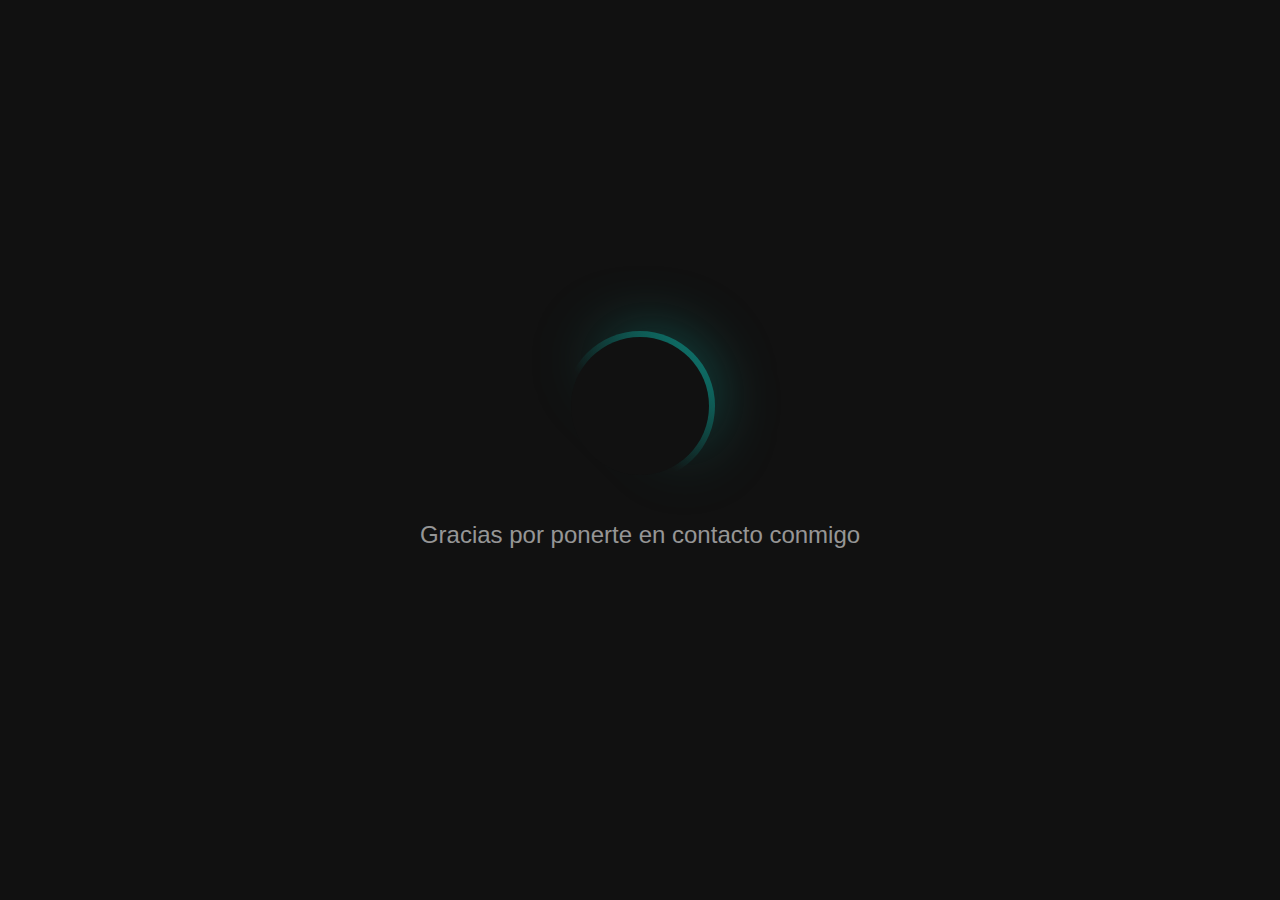
<file: thanks.html>
<!DOCTYPE html>
<html lang="en">
<head>
    <meta charset="UTF-8">
    <meta http-equiv="X-UA-Compatible" content="IE=edge">
    <meta name="viewport" content="width=device-width, initial-scale=1.0">
    <link rel="shortcut icon" href="./images/lobo16px.png"/>
    <link rel="stylesheet" href="./styles.css">
    <title>Gracias</title>
</head>
<body>
    <main class="main-thx">
        <div class="loader">
        </div>
        <p class="parrafo-thx">
            Gracias por ponerte en contacto conmigo
        </p>
    </main>
</body>
</html>
</file>
<file: styles.css>
*{
    margin: 0;
    padding: 0;
    box-sizing: border-box;
    font-family: 'Poppins', sans-serif;
    scroll-behavior:smooth;
}
:root{
    --back: #333;
    --white: #fff;
}

.dark{
    --back: #fff; /*AFECTA AL TEXTO, EN MODO OSCURO ES BLANCO Y EN MODO CLARO OSCURO*/
    --white: rgb(0, 0, 0); /*LAS LETRAS BLANCAS SE VUELVEN NEGRAS Y LAS NEGRAS BLANCAS*/
}
body{
    background: #000;
}
header{
    position: absolute;
    display: flex;
    justify-content: space-between;
    align-items: center;
    width: 100%;
    padding: 40px 100px;
    z-index: 10000;
}

header .logo{
    position: relative;
    display: inline-flex;
    color: var(--back);
    text-decoration: none;
    font-size: 2em;
    font-weight: 700;
    letter-spacing: 0.05em;
    text-transform: uppercase;
}

.righSide{
    display: flex;
}
.btns{
    position: relative;
    width: 40px;
    height: 40px;
    display: flex;
    justify-content: center;
    align-items: center;
    cursor: pointer;
    margin-left: 10px;
}
.btns .menuToggle ion-icon{
    font-size: 3em;
}
.btns ion-icon{
    font-size: 1.5em;
    color: var(--back);
}
.btns ion-icon:nth-child(2){
    display: none;
}
.btns.active ion-icon:nth-child(2){
    display: block;
}
.btns.active ion-icon:nth-child(1){
    display: none;
}
.main{
    position: relative;
    width: 100%;
    min-height: 100vh;
    display: flex;
    justify-content: center;
    align-items: center;
    background-color: var(--white);
}
.main video{
    position: absolute;
    top: 0;
    left: 0;
    width: 100%;
    height: 100%;
    object-fit: cover;
}
.dark .mask{
    filter: invert(1);
    mix-blend-mode: multiply;
}

.mask{
    position: absolute;
    top: 0;
    left: 0;
    width: 100%;
    height: 100%;
    z-index: 2;
    user-select: none;
    mix-blend-mode: screen;
}
.main h2{
    position: absolute;
    z-index: 3;
    font-size: 7vw;
    font-weight: 900;
    color: var(--back);
    text-shadow: 0 7px 6px rgba(0, 0, 0, 0.2);
    backdrop-filter: blur(5px);
}
.navigation{
    position: fixed;
    top: 0;
    left: -100%;
    width: 50%;
    height: 100%;
    display: flex;
    justify-content: center;
    align-items: center;
    flex-direction: column;
    background: var(--white);
    z-index: 4;
    transition: 0.5s;
    border-right: solid 1px var(--back);
}
.navigation.active{
    left: 0;
}
.navigation li{
    list-style: none;
}
.navigation li a{
    display: inline-flex;
    margin: 5px 0;
    font-size: 1.25em;
    text-decoration: none;
    color: var(--back);
    padding: 5px 20px;
    border-radius: 40px;
    letter-spacing: 1px;
}
/* .navigation li a:hover{
    /* background: var(--back); */
    /* color: var(--white); 
} */
.aHover{
    position: relative;
}
.aHover2{
    position: relative;
}
.aHover3{
    position: relative;
}
.aHover4{
    position: relative;
}
.aHover::after{
    content: "";
    position: absolute;
    color: var(--white);
    height: 3px;
    width: 0;
    background-color: #0e8178 ;
    bottom: -10px;
    transition: 0.3s;  
}
.aHover2::after{
    content: "";
    position: absolute;
    color: var(--white);
    height: 3px;
    width: 0;
    background-color: #0e8178 ;
    bottom: -10px;
    transition: 0.3s;
    
}
.aHover3::after{
    content: "";
    position: absolute;
    color: var(--white);
    height: 3px;
    width: 0;
    background-color: #0e8178 ;
    bottom: -10px;
    transition: 0.3s;  
}
.aHover4::after{
    content: "";
    position: absolute;
    color: var(--white);
    height: 3px;
    width: 0;
    background-color: #0e8178 ;
    bottom: -10px;
    transition: 0.3s;  
}
.aHover:hover::after{
    width: 3.2em;
}
.aHover2:hover::after{
    width: 5.3em;
}
.aHover3:hover::after{
    width: 2.7em;
}
.aHover4:hover::after{
    width: 4.5em;
}

.copyrightText{
    position: absolute;
    left: 100px;
    bottom: 40px;
    z-index: 4;
    font-weight: 500;
    font-size: 1.2em;
    color: var(--back);
    top: 87%;
}

/*=====================*/
/*=======CARDS=========*/
/*=====================*/
.contain{
    display: flex;
    flex-direction: row;
    background-color: var(--white);
}
.title{
    color: var(--back);
    text-align: center;
    padding-top: 20px;
    padding-bottom: 20px;
    background-color: var(--white);
}
.card{
    position: relative;
    width: 230px;
    height:340px;
    background-color: var(--back);
    margin: 90px auto;
    overflow: hidden;
    box-shadow: 0px 1px 10px rgba(0, 0, 0, 0,2);
    /* border: solid 1px red; */
    /* border-radius: 10px; */
}
.img{
    height: 140px; 
    width: 140px;
    z-index: 2;
}
.img-bici{
    height: 110px;
    z-index: 2;
}
.product{
    z-index: 2;
    margin: 10px 0;
    color: var(--white);
    /* text-shadow: 0px 2px 2px rgba(150, 150, 150, 0.84); */
}
.paragraph{
    z-index: 2;
    border: solid 1px var(--white);
    width: 90%;
    font-size: 0.8em;
    display: none;
    position: relative;
    background-color: var(--white);
}
#paragraph:hover .paragraph {
    display:block;
}
p{
    z-index: 2;
    margin-top: 20px;
    margin-bottom: 20px;
    color: var(--back);
}
 a{
    z-index: 2;
    margin: 3px 0;
    color: var(--white);
    text-shadow: 0px 2px 2px rgba(150, 150, 150, 0.84);
}
.separacion{
    height: 200px;
    width: 100%;
    background-color: var(--white);
}
.separacion-2{
    height: 200px;
    width: 100%;
    padding-top: 100px;
    background-color: var(--white);
}
.card .details{
    position: absolute;
    top: 0;
    left: 0;
    width: 100%;
    height: 100%;
    display: flex;
    flex-direction: column;
    justify-content: center;
    align-items: center;
    text-align: center;
    overflow: hidden;
    background-color: var(--back);
    /* border-radius: 10px; */
    z-index: 2;
}
.card .details::before{
    content: "";
    position: absolute;
    width: 10px;
    height: 150%;
    background-color: var(--back);
    transform: rotate(35deg);
    box-shadow: 0 20px 0 20px #0d8b81;
    transition: 0.5s;
    /* border-radius: 10px; */
    z-index: 1;
}
.card:hover .details::before{
    width: 0;
    box-shadow: 0 255px 0 255px #0e8178;
    transform: rotate(180deg);
    transition: 1s;
}
.card:hover{
    transform: translateY(-3%);
    box-shadow: 5px 5px 20px rgba(0, 0, 0, 0,4);
    transition: 0.5s;
}
.card .details a{
    background-color: var(--white);
    color: var(--back);
    text-decoration: none;
    border: solid 1px var(--back);
    border-radius: 10px;
    padding: 2px 20px;
    margin-top: 10px;
    
}
.card .details a:hover{
    background-color: var(--back);
    color: var(--white);
    border: solid 1px var(--white);
}

.subtitle-2{
    background-color: var(--white);
    color: var(--back);
    text-transform: uppercase;
    font-weight: 700;
    padding-left: 15px;
    width: 20%;
}
.sobreMi{
    height: auto;
    width: 100%;
    background-color: var(--white);
    display: flex;
    flex-direction: column;
    padding-left: 10px;
}
.miParrafo{
    width: 80%;
    padding-left: 15px;
}
.miParrafo::first-letter{
    font-weight: 700;
}
.skills-images{
    display: flex;
    justify-content: center;
    gap: 5px;
    padding: 70px 0;
    background-color: var(--white);
}
.skills-images .skill:hover{
    transform: rotate(360deg);
    cursor: pointer;
    transition: 0.5s;
}
#carouselExampleControls{
    margin-top: 200px;
}
.subtitle{
    text-align: center;
    background-color: var(--white);
    color: var(--back);
    text-transform: uppercase;
    font-weight: 700;
    /* padding-bottom: 20px; */
    padding: 70px 0;
}

/*=====================*/
/*      CONTACTO       */
/*=====================*/
.Contacto{
    background-color: var(--white);
    height: 250px;
    /* border: solid 1px red; */
    padding-left: 10px;
}
.Contacto h1{
    color: var(--back);
}

.formulario{
    display: flex;
    flex-direction: column;
    /* border: solid 1px blue; */
    height: 200px;
    padding-left: 10px;
}
.form{
    display: flex;
    flex-direction: column;
    gap: 20px;
    justify-content: flex-start;
}
.form input, .asunto{
    width: 60%;
    color: var(--back);
    font-size: 15px;
}
.form .enviar_btn{
    width: 70px;
    padding: 0;
    color: var(--white);
    background-color: #0e8178 ;
    border-radius: 40px;
    padding: 3px 5px;
    border: transparent;
    box-shadow: 0px 3px 5px black;
}
.form .enviar_btn:hover{
    background: #11998e;  /* fallback for old browsers */
    background: -webkit-linear-gradient(to right, #38ef7d, #11998e);  /* Chrome 10-25, Safari 5.1-6 */
    background: linear-gradient(to right, #38ef7d, #11998e); /* W3C, IE 10+/ Edge, Firefox 16+, Chrome 26+, Opera 12+, Safari 7+ */
    transform: translateY(5%);
    box-shadow: none;
    transition: 0.5s;
}
.form input, textarea, select{
    background-color: var(--white);
    border-top: transparent;
    border-right: transparent;
    border-left: transparent;
    border-bottom: solid 2px #11998e;
    outline: none;
}
/*=====================*/
/*         CV          */
/*=====================*/
.cv-btn{
    width: 150px;
    color: var(--white);
    background-color: #0e8178 ;
    border-radius: 40px;
    padding: 10px 10px;
    border: transparent;
    text-decoration: none;
    box-shadow: 0px 3px 5px black;
    margin-left: 15px;
}
.cv-btn:hover{
    background: #11998e;  /* fallback for old browsers */
    background: -webkit-linear-gradient(to right, #38ef7d, #11998e);  /* Chrome 10-25, Safari 5.1-6 */
    background: linear-gradient(to right, #38ef7d, #11998e); /* W3C, IE 10+/ Edge, Firefox 16+, Chrome 26+, Opera 12+, Safari 7+ */
    transform: translateY(5%);
    transition: 0.5s;
    box-shadow: none;
}

/*=====================*/
/*   SECCION GRACIAS   */
/*=====================*/

.main-thx{
    display: flex;
    justify-content: center;
    align-items: center;
    background-color: #111;
    height: 100vh;
    flex-direction: column;
    gap: 20px;
}
.parrafo-thx{
    font-family: "consolas", sans-serif;
    font-size: 1.5em;
    color: rgba(255, 255, 255, 0.568);
}
@media (max-width:514px){
    .parrafo-thx{
        text-align: center;
    }
}
.loader{
    position: relative;
    width: 150px;
    height: 150px;
    border-radius: 50%;
    background: linear-gradient(45deg, transparent, transparent 40%, #0e8178);
    animation: animate 2s linear infinite;
}

@keyframes animate {
    0%{
        transform: rotate(0deg);
    }
    100%{
        transform: rotate(360deg);
    }
}

.loader::before{
    content: "";
    position: absolute;
    top: 6px;
    left: 6px;
    right: 6px;
    bottom: 6px;
    background-color: #111;
    border-radius: 50%;
    z-index: 1000;
}
.loader::after{
    content: "";
    position: absolute;
    top: 0px;
    left: 0px;
    right: 0px;
    bottom: 0px;
    background: linear-gradient(45deg, transparent, transparent 40%, #0e8178);
    border-radius: 50%;
    z-index: 1;
    filter: blur(30px);
}


/*=====================*/
/*=====================*/
/*=======MEDIAS========*/
/*=====================*/

@media(max-width: 768px){
    header{
        padding: 20px;
    }
    .copyrightText{
        left: 20px;
        bottom: 30px;
    }
    .sci{
        right: 20px;
        bottom: 20px;
    }
    .contain{
        flex-direction: column;
    }
    .subtitle-2{
        width: 60%;
    }

}
@media(max-width: 315px){
    .contain .card{
        width: 85%;
    }
    .separacion{
        height: 100px;
    }
    .imgSkill{
        width: 20%;
    }
    .habilidades{
        bottom: -10%;
        left: 10%;
    }
    .separacion-2{
        height: 130px;
    }
    .miParrafo{
        font-size: 15px;
        width: 100%;
    }
    .subtitle-2{
        width: 60%;
    }
}
@media (max-width: 915px){
    .contain{
        flex-wrap: wrap;
    }
    .sobreMi{
        width: 100%;
        left: 10%;
    }
    .habilidades{
        bottom: 0%;
        left: 10%;
        width: 80%;
        display: flex;
        justify-content: center;
    }
}
@media (max-width:414px){
    .subtitle-2, .miParrafo{
        padding-left: 19%;
    }
    .cv-btn{
        margin-left: 19%;
    }
}
@media (max-width:360px){
    .subtitle-2, .miParrafo{
        padding-left: 15%;
    }
    .cv-btn{
        margin-left: 15%;
    }
    .skill{
        width: 50px;
        height: 50px;
    }
}
@media (max-width:375px){
    .subtitle-2, .miParrafo{
        padding-left: 17%;
    }
    .cv-btn{
        margin-left: 17%;
    }
    .skill{
        width: 50px;
        height: 50px;
    }
}
@media (max-width:320px){
    .subtitle-2, .miParrafo{
        padding-left: 10%;
    }
    .cv-btn{
        margin-left: 10%;
    }
}
@media (max-width:280px){
    .subtitle-2, .miParrafo{
        padding-left: 15px;
    }
    .cv-btn{
        margin-left: 15px;
    }
}
</file>
